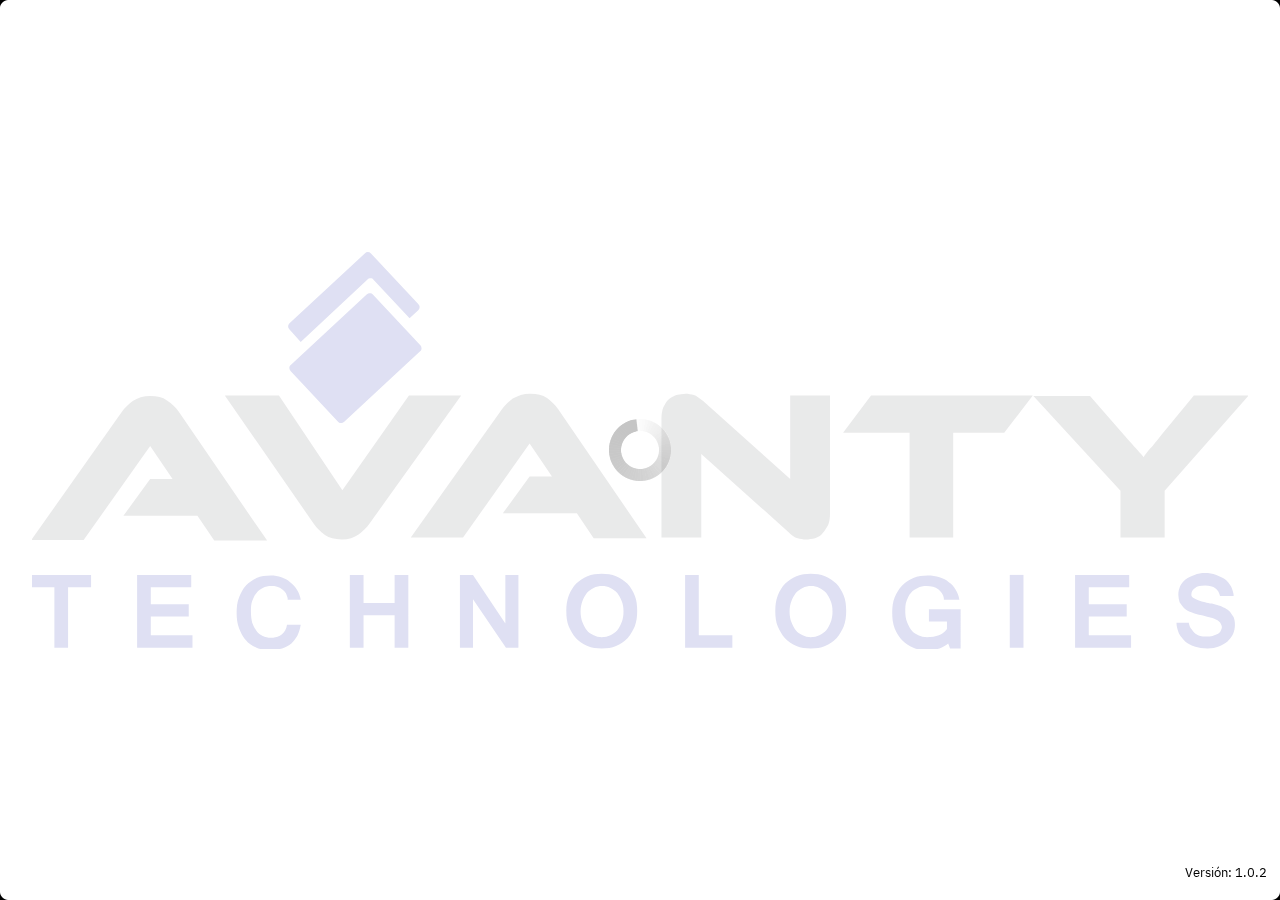
<file: site/htdocs/avanty/app.html>
<!DOCTYPE html PUBLIC "-//W3C//DTD XHTML 1.0 Strict//EN" "http://www.w3.org/TR/xhtml1/DTD/xhtml1-strict.dtd">
<html xmlns="http://www.w3.org/1999/xhtml" lang="es-MX" xml:lang="es-MX"> 
  <head> 
    <meta http-equiv="Content-Type" content="text/html;charset=UTF-8" /> 
    <meta http-equiv="Content-Language" content="es-MX" /> 
    <meta name="viewport" content="width=1024, initial-scale=1.0, minimum-scale=1.0, maximum-scale=1.0, user-scalable=no" />
    
    <title>Avanty</title>
    
    <link rel="icon" type="image/png" href="img/favicon.png" />
    <link rel="stylesheet" type="text/css" href="style/avanty.css" />
    <link rel="stylesheet" type="text/css" href="script/lib/dt/datatables.min.css"></script>
    
    <script type="text/javascript" src="script/lib/jquery.min.js"></script>
    <script type="text/javascript" src="script/lib/jquery-ui.min.js"></script>
    <script type="text/javascript" src="script/lib/jquery.validate.min.js"></script>
    <script type="text/javascript" src="script/lib/sha256.min.js"></script>
    <script type="text/javascript" src="script/lib/bcrypt.min.js"></script>
    <script type="text/javascript" src="script/lib/webtoolkit.md5.min.js"></script>
    <script type="text/javascript" src="script/lib/jsrasign-all.min.js"></script>
    <script type="text/javascript" src="script/lib/qz-tray.min.js"></script>
    <script type="text/javascript" src="script/lib/iconv-lite.min.js"></script>
    <script type="text/javascript" src="script/lib/dt/datatables.min.js"></script>
    <script type="text/javascript" src="script/CHARP.js"></script>
    <script type="text/javascript" src="script/CHARP-es-tu.js"></script>
    <script type="text/javascript" src="script/CHARP-jquery.js"></script>
    <script type="text/javascript" src="script/app.js"></script>
  </head>
  <body class="avanty">
    <div class="watermark"><img src="img/watermark.svg" /></div>
    <div id="cont"></div>
    <div class="toast"><span><span></span><img src="img/icons/toast-close.svg" /></span></div>
    <div id="hourglass"><img src="img/spinner.gif" /></div>
    <div id="clock" class="shell-tool label"><span class="date"></span><span class="time"></span></div>
    <div id="app-version" class="shell-tool label"></div>
    <div id="dialogs"></div>
	<div id="corners">
	  <img src="img/corner.svg" class="corner-top corner-left" />
	  <img src="img/corner.svg" class="corner-top corner-right" />
	  <img src="img/corner.svg" class="corner-bottom corner-left" />
	  <img src="img/corner.svg" class="corner-bottom corner-right" />
	</div>
  </body>
</html>
</file>
<file: site/htdocs/avanty/style/avanty.css>
@import url('fonts.css');
@import url('theme/jquery-ui.min.css');
@import url('theme/custom.css');
@import url('../script/lib/dt/datatables.min.css');
@import url('../script/lib/dt/custom.css');
@import url('activate.css');
@import url('lock.css');
@import url('super.css');
@import url('login.css');
@import url('cash.css');
@import url('ticket.css');
@import url('report.css');

body.avanty {
	font-family: ibm-plex-sans;
	font-size: 1.5em;
	margin: 0;
	padding: 0;
	width: 100%;
	height: 100vh;
	background-color: white;
	overflow: hidden;
	display: none;
}

.avanty > .watermark {
	display: flex;
	flex-direction: column;
	justify-content: center;
	align-items: center;
	width: 100%;
	height: 100vh;
	position: fixed;
	top: 0;
	left: 0;
	opacity: 0.125;
	cursor: default;
	pointer-events: none;
	user-select: none;
	-webkit-user-select: none;
}

.avanty > .watermark img {
	display: block;
	width: 95%;
}

h1, h2, h3, h4, h5 {
	margin-top: 0;
}

h1 {
	margin-bottom: 0.5em;
}

.avanty .label, label, h1, h2, h3, h4, h5 {
	cursor: default;
	pointer-events: none;
	user-select: none;
	-webkit-user-select: none;
}

label input {
	cursor: auto;
	pointer-events: all;
}

.numbers, .money {
	font-family: ibm-plex-mono !important;
	font-size: 120% !important;
	line-height: 1.5em;
}

/* for visual reference: */
.onboard {
	position: absolute;
	width: 100vw;
	height: 200px;
	top: calc(100vh - 200px);
	left: 0;
	display: block;
	z-index: 10000;
}

.onboard:hover {
	background-image: url('../img/onboard.png');
	background-color: rgba(0,0,0,0.125);
}

.toast {
	pointer-events: none;
	position: absolute;
	top: 0;
	left: 0;
	z-index: 11000;
	width: 100%;
	height: 100vh;
	display: flex;
	flex-direction: column;
	justify-content: center;
	align-items: center;
}

.toast > span {
	position: relative;
	pointer-events: all;
	background-color: gray;
	color: white;
	font-size: 1em;
	padding: 0.75em;
	border-radius: 0.5em;
	box-shadow: 0 4px 8px 0 rgba(0, 0, 0, 0.2), 0 6px 20px 0 rgba(0, 0, 0, 0.19);
	cursor: pointer;
}

/* Close vignette */
.toast > span > img {
	position: absolute;
	top: 0.375em;
	left: calc(100% - 12px - 0.375em);
	width: 12px;
	height: 12px;
}

/* clock showing the date/time */
#clock {
	display: flex;
	position: absolute;
	top: 8px;
	/*         pad   back   pad */
	left: calc(8px + 50px + 8px);
	width: 75px;
	height: 50px;
	flex-direction: column;
	justify-content: center;
	z-index: 10000;
}

#clock span {
	display: block;
	text-align: center;
	font-size: 0.55em;
	white-space: nowrap;
}

#app-version {
	position: absolute;
	top: calc(100vh - 3.5em);
	left: 0;
	width: 100%;
	text-align: right;
	padding: 1em;
	font-size: 0.55em;
	box-sizing: border-box;
}

#hourglass {
	display: none;
	position: absolute;
	left: calc(100vw - 4 * (50px + 8px)); /* 8px is the distance between elements. */
	top: 10px;
	z-index: 10000;
}

#hourglass img {
	width: 48px;
	height: 48px;
}

.page {
	display: none;
	width: 100%;
	height: 100vh;
}

.section {
	display: flex;
	position: absolute;
	top: 0;
	flex-direction: column;
	justify-content: center;
	align-items: center;
	width: 100%;
	height: 100vh;
}

.section-small {
	/* Sections that have few elements and will use the keyboard */
	/* have reduced area so that the contents center on the screen */
	/* when the keyboard is shown. */
	height: calc(100vh - 200px);
}

.with-shell .section {
	margin-top: 70px;
	height: calc(100vh - 70px); /* 70px is the shell's height */
}

.with-shell .section.section-small {
	height: calc(100vh - 200px - 70px); /* 70px is the shell's height */
}

.section h1, .section h2, .section h3, .section h4, .section h5 {
	text-align: center;
}

.quadrant {
	position: absolute;
	width: 50%;
	height: 50%;
}

.quadrant-1 { top: 0; left: 0; }
.quadrant-2 { top: 0; left: 50vw; }
.quadrant-3 { top: 50vh; left: 50vw; }
.quadrant-4 { top: 50vh; left: 0; }
.quadrant-5 { top: 25vh; left: 25vw; display: table; }

form, .cont {
	display: flex;
	flex-direction: column;
	align-items: center;
}

form table {
	border-spacing: 0.5em;
	margin: auto;
}

form tbody th {
	text-align: right;
	vertical-align: baseline;
}

form tbody td {
	text-align: left;
	vertical-align: baseline;
	position: relative;
}

form tfoot td {
	padding-top: 1em;
	text-align: center;
}

form tfoot td:first-child {
	text-align: right;
}

form tfoot td:last-child {
	text-align: left;
}

form tfoot td[colspan="2"] {
	text-align: center;
}

form label.error {
	display: block;
	position: absolute;
	top: calc(3em - 2px);
	left: -8px;
	width: 100%;
	text-align: right;
	font-size: 50%;
	color: red;
	letter-spacing: -1px;
}

form button label.error {
	top: calc(3em - 4px);
}

.form-hor {
	display: flex;
	flex-direction: row;
	align-items: top;
}

.form-ver {
	display: flex;
	flex-direction: column;
	align-items: left;
}

.shell {
	position: relative;
	z-index: 100;
	height: 66px;
	background-color: #f0f0d0;
	box-shadow: 0 4px 8px 0 rgba(0, 0, 0, 0.2), 0 6px 20px 0 rgba(0, 0, 0, 0.19);
}

.shell .shell-tool {
	margin-top: 8px;
}

.avanty .shell-menu {
	position: absolute;
	display: inline-block;
	top: 0;
	padding: 0;
	border-width: 0;
	left: 25%;
	width: 50%;
	z-index: 1;
	user-select: none;
	-webkit-user-select: none;
}

.shell-menu > div {
	box-shadow: 0 4px 8px 0 rgba(0, 0, 0, 0.2), 0 6px 20px 0 rgba(0, 0, 0, 0.19);
}

.shell button.shell-tool {
	position: absolute;
}

button.shell-tool img {
	width: 32px;
	height: 32px;
}

.shell-lock, .shell-unlock {
	left: calc(100vw - 1 * (50px + 8px)); /* 8px is the distance between elements. */
}

.shell-logout {
	left: calc(100vw - 3 * (50px + 8px)); /* 8px is the distance between elements. */
}

.shell-back {
	left: 8px; /* 8px is the distance between elements. */
}

.shell-forward {
	/*         pad   back   pad   clock  pad */
	left: calc(8px + 50px + 8px + 75px + 8px); /* 8px is the distance between elements. */
}

.avanty button.shell-tool.button-icon {
	padding: 6px;
}

.avanty button.shell-tool img {
	position: static;
	vertical-align: middle;
}

.shell h4 {
	margin-top: 1em;
	margin-bottom: 0.75em;
	border-bottom: 1px solid lightgray;
}

.shell-status {
	position: absolute;
	top: 70px;
	left: 0.5em;
	width: calc(100% - 1em);
	font-size: 75%;
}

.shell-status div {
	position: absolute;
	top: 0;
	left: 0;
	width: 100%;
}

.shell-status div:first-child {
	text-align: left;
}

.shell-status div:last-child {
	text-align: right;
}

input[type="text"].money {
	text-align: right;
}

/* Used to denote money symbol. */
s {
	text-decoration: unset;
	font-family: ibm-plex-sans;
}

s:before {
	content: '$';
}

form s:before {
	padding-right: 0.5em;
}

.button-bar-h {
	margin-top: 1em;
	display: flex;
	flex-direction: row;
	justify-content: center;
	width: 100%;
}

.button-bar-h button {
	margin-left: 0.5ex;
	margin-right: 0.5ex;
}

.button-bar-h button:first-child {
	margin-left: 0;
}

.button-bar-h button:last-child {
	margin-right: 0;
}

.avanty-select {
	border: 2px solid #ccc;
	border-radius: 10px;
	background-color: white;
	user-select: none;
	-webkit-user-select: none;
	overflow: auto;
}

.avanty-option {
	cursor: pointer;
	text-align: left;
	border: 1px solid transparent;
	padding: 4px;
}

.avanty-popup {
	position: absolute;
	z-index: 1;
	display: inline-block;
    box-shadow: 0 4px 8px 0 rgba(0, 0, 0, 0.2), 0 6px 20px 0 rgba(0, 0, 0, 0.19);
	border-radius: 16px;
}

#corners {
	--corner-size: 8px;
	position: fixed;
	top: 0;
	left: 0;
	width: 100%;
	height: 100vh;
	z-index: 100000;
	pointer-events: none;
	user-select: none;
	-webkit-user-select: none;
}

#corners img {
	width: var(--corner-size);
	height: var(--corner-size);
	position: absolute;
}

#corners .corner-top { top: 0; }
#corners .corner-left { left: 0; }
#corners .corner-bottom { top: calc(100vh - var(--corner-size)); }
#corners .corner-right { left: calc(100% - var(--corner-size)); }
#corners .corner-top.corner-right { transform: rotate(90deg); }
#corners .corner-bottom.corner-right { transform: rotate(180deg); }
#corners .corner-bottom.corner-left { transform: rotate(270deg); }
</file>
